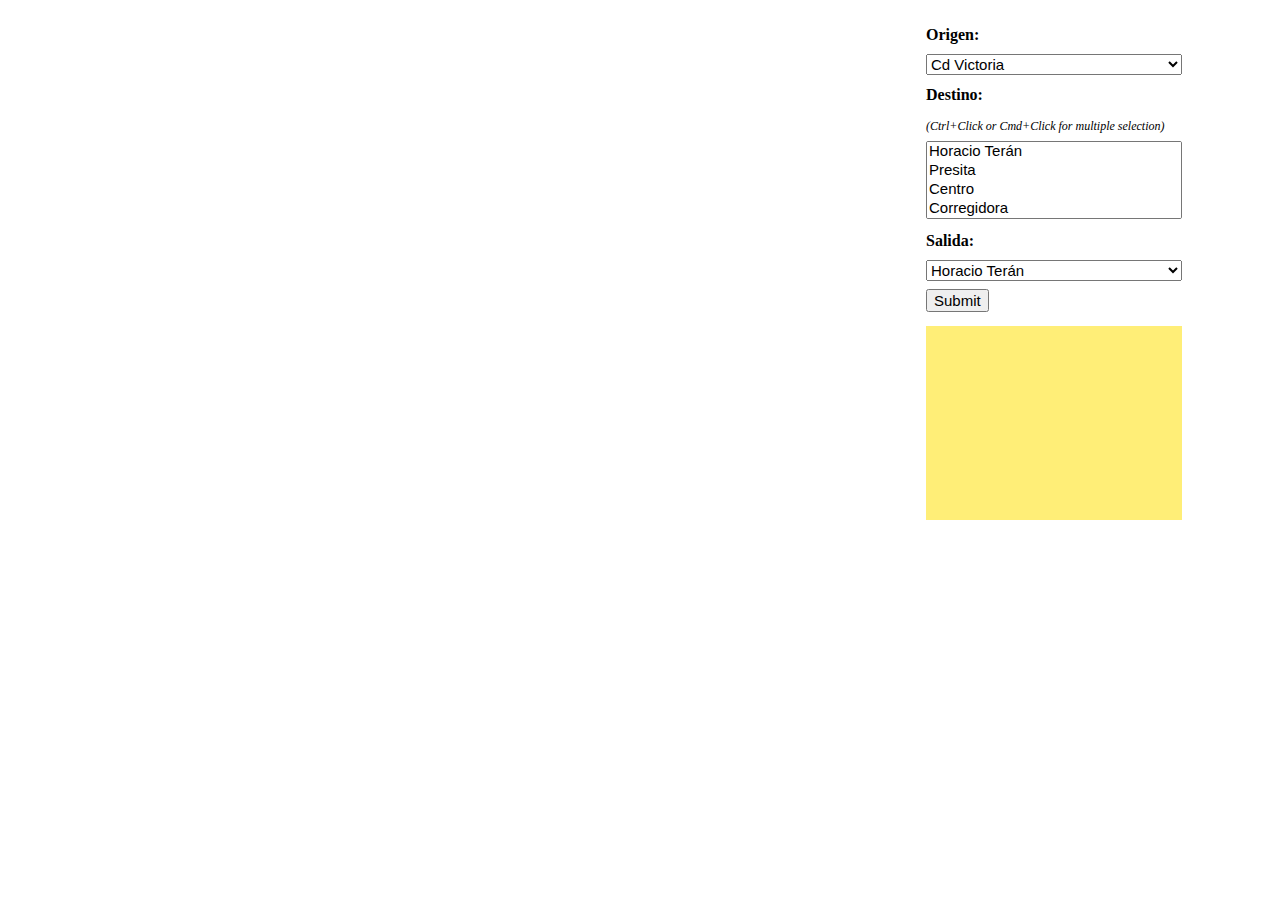
<file: mapa.html>
<!DOCTYPE html>
<html>
  <head>
    <meta name="viewport" content="initial-scale=1.0, user-scalable=no">
    <meta charset="utf-8">
    <title>Rutas Victoria</title>
    <style>
      #right-panel {
        font-family: 'Roboto','sans-serif';
        line-height: 30px;
        padding-left: 10px;
      }

      #right-panel select, #right-panel input {
        font-size: 15px;
      }

      #right-panel select {
        width: 100%;
      }

      #right-panel i {
        font-size: 12px;
      }
      html, body {
        height: 100%;
        margin: 0;
        padding: 0;
      }
      #map {
        height: 100%;
        float: left;
        width: 70%;
        height: 100%;
      }
      #right-panel {
        margin: 20px;
        border-width: 2px;
        width: 20%;
        height: 400px;
        float: left;
        text-align: left;
        padding-top: 0;
      }
      #directions-panel {
        margin-top: 10px;
        background-color: #FFEE77;
        padding: 10px;
        overflow: scroll;
        height: 174px;
      }
    </style>
  </head>
  <body>
    <div id="map"></div>
    <div id="right-panel">
    <div>
    <b>Origen:</b>
    <select id="start">
      <option value="Cd Victoria">Cd Victoria</option>
    </select>
    <br>
    <b>Destino:</b> <br>
    <i>(Ctrl+Click or Cmd+Click for multiple selection)</i> <br>
    <select multiple id="waypoints">
      <option value="Horacio Terán">Horacio Terán</option>
      <option value="Presita">Presita</option>
      <option value="Centro">Centro</option>
      <option value="Corregidora">Corregidora</option>
      <option value="San Marcos">San Marcos</option>
      <option value="HBE">HBE</option>
      <option value="Sur">Sur</option>
    </select>
    <br>
    <b>Salida:</b>
    <select id="end">
      <option value="Horacio Terán">Horacio Terán</option>
      <option value="Presita">Presita</option>
      <option value="Centro">Centro</option>
      <option value="Corregidora">Corregidora</option>
      <option value="San Marcos">San Marcos</option>
      <option value="HBE">HBE</option>
      <option value="Sur">Sur</option>
    </select>
    <br>
      <input type="submit" id="submit">
    </div>
    <div id="directions-panel"></div>
    </div>
    <script>
      function initMap() {
        var directionsService = new google.maps.DirectionsService;
        var directionsDisplay = new google.maps.DirectionsRenderer;
        var map = new google.maps.Map(document.getElementById('map'), {
          zoom: 6,
          center: {lat: 41.85, lng: -87.65}
        });
        directionsDisplay.setMap(map);

        document.getElementById('submit').addEventListener('click', function() {
          calculateAndDisplayRoute(directionsService, directionsDisplay);
        });
      }

      function calculateAndDisplayRoute(directionsService, directionsDisplay) {
        var waypts = [];
        var checkboxArray = document.getElementById('waypoints');
        for (var i = 0; i < checkboxArray.length; i++) {
          if (checkboxArray.options[i].selected) {
            waypts.push({
              location: checkboxArray[i].value,
              stopover: true
            });
          }
        }

        directionsService.route({
          origin: document.getElementById('start').value,
          destination: document.getElementById('end').value,
          waypoints: waypts,
          optimizeWaypoints: true,
          travelMode: 'DRIVING'
        }, function(response, status) {
          if (status === 'OK') {
            directionsDisplay.setDirections(response);
            var route = response.routes[0];
            var summaryPanel = document.getElementById('directions-panel');
            summaryPanel.innerHTML = '';
            // For each route, display summary information.
            for (var i = 0; i < route.legs.length; i++) {
              var routeSegment = i + 1;
              summaryPanel.innerHTML += '<b>Route Segment: ' + routeSegment +
                  '</b><br>';
              summaryPanel.innerHTML += route.legs[i].start_address + ' to ';
              summaryPanel.innerHTML += route.legs[i].end_address + '<br>';
              summaryPanel.innerHTML += route.legs[i].distance.text + '<br><br>';
            }
          } else {
            window.alert('Directions request failed due to ' + status);
          }
        });
      }
    </script>
    <script src='http://maps.google.com/maps?file=api;v=2;key=AIzaSyCvehnZc_A54m3aYZ904il41u3U_qI1oJs'></script>

  </body>
</html>
</file>
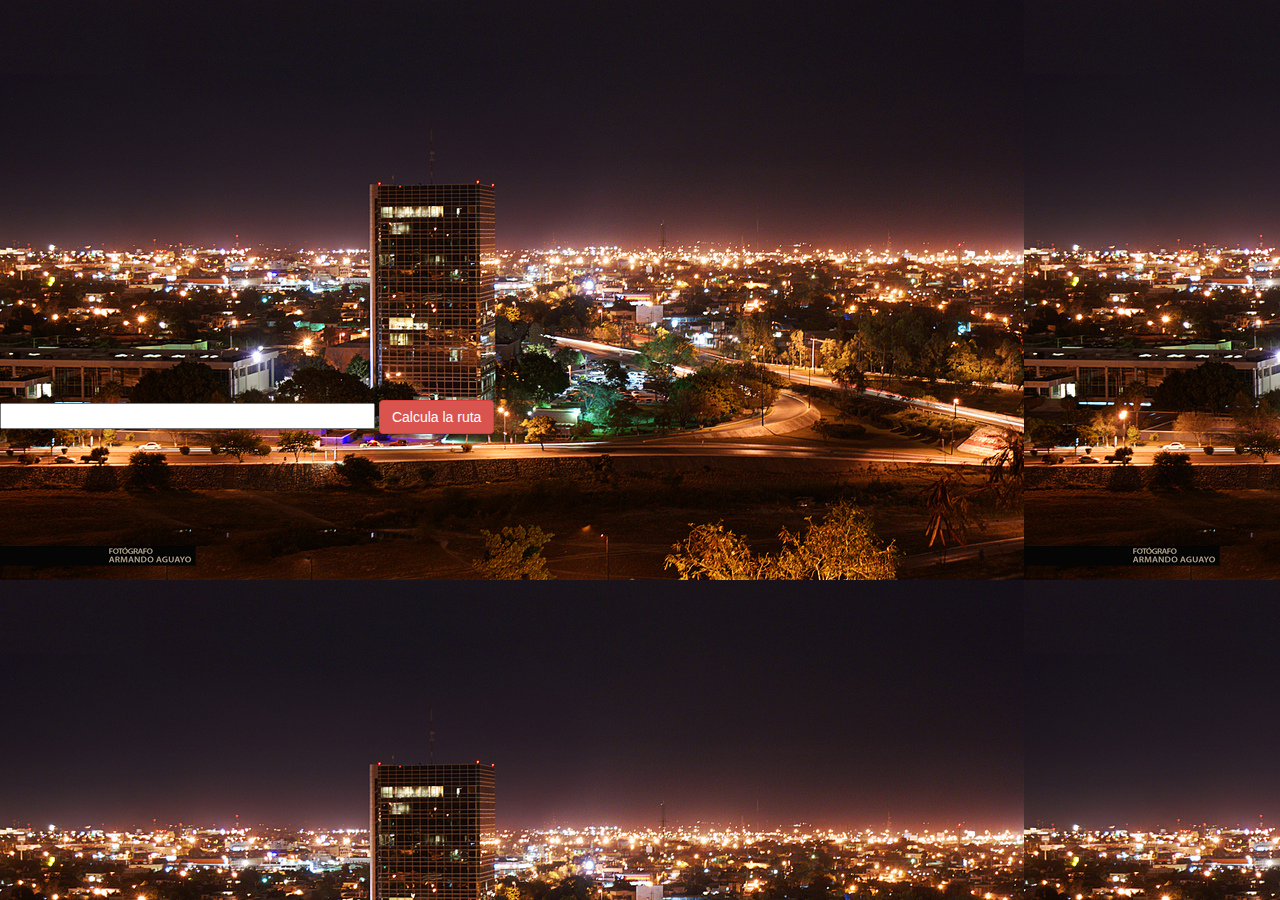
<file: ruta.html>
<!DOCTYPE html>
<html>
<head>
    <title></title>
	<meta charset="utf-8" />
    <meta http-equiv="Content-Type" content="text/html; charset=utf-8" />
    <meta name="viewport" content="width=device-width, initial-scale=1" />
    <!-- JQUERY SCRIPTS -->
    <!-- Latest compiled and minified CSS -->
<link rel="stylesheet" href="https://maxcdn.bootstrapcdn.com/bootstrap/3.3.7/css/bootstrap.min.css">

<!-- jQuery library -->
<script src="https://ajax.googleapis.com/ajax/libs/jquery/3.3.1/jquery.min.js"></script>

<!-- Latest compiled JavaScript -->
<script src="https://maxcdn.bootstrapcdn.com/bootstrap/3.3.7/js/bootstrap.min.js"></script>
    <style>
        body {
            background-image: url("img/fondo.jpg");
        }
        </style>
  
</head>
<body>
    <body onload="load()" onunload="GUnload()" >  
        <div id="google_map" style="width: 900px; height: 400px;"></div>  
        <form action="#" onsubmit="setDirections(this.from.value); return false">  
            <input type="text" size="43" id="fromAddress" name="from" value="" class="form-group"/>  
            <input type="submit" value="Calcula la ruta" class="btn btn-danger">  
        </form>  
        <div id="direcciones" style="width: 500px;"></div>  
    </body>  
    <script type="text/javascript">
      var map;  
      var gdir;  
      var geocoder = null;  
      var addressMarker;  
      function load() {  
        if (GBrowserIsCompatible()) {        
          map = new GMap2(document.getElementById("google_map"));  
          map.setMapType(G_HYBRID_MAP);  
          // Centramos el mapa en las coordenadas con zoom 15  
          map.setCenter(new GLatLng(23.7419626, -99.1501896,16), 15);  
          // Creamos el punto.  
          var point = new GLatLng(23.7419626, -99.1501896,16);  
          // Pintamos el punto  
          map.addOverlay(new GMarker(point));  
          // Controles que se van a ver en el mapa  
          map.addControl(new GLargeMapControl());  
          var mapControl = new GMapTypeControl();  
          map.addControl(mapControl);  
          // Asociamos el div 'direcciones' a las direcciones que devolveremos a Google  
          gdir = new GDirections(map, document.getElementById("direcciones"));  
          // Para recoger los errores si los hubiera  
          GEvent.addListener(gdir, "error", handleErrors);  
        }  
      }  
      // Esta función calcula la ruta con el API de Google Maps  
      function setDirections(Address) {  
        gdir.load("from: " + Address + " to: @23.7419626, -99.1501896,16",  
                  { "locale": "es" });  
        //Con la opción locale:es hace que la ruta la escriba en castellano.  
      }  
      // Se han producido errores  
      function handleErrors(){  
         if (gdir.getStatus().code == G_GEO_UNKNOWN_ADDRESS)  
           alert("Direccion desconocida");  
         else if (gdir.getStatus().code == G_GEO_SERVER_ERROR)  
           alert("Error de Servidor");  
         else if (gdir.getStatus().code == G_GEO_MISSING_QUERY)  
           alert("Falta la direccion inicial");  
         else if (gdir.getStatus().code == G_GEO_BAD_KEY)  
           alert("Clave de Google Maps incorrecta");  
         else if (gdir.getStatus().code == G_GEO_BAD_REQUEST)  
           alert("No se ha encontrado la direccion de llegada");  
         else alert("Error desconocido");  
      }  
      function onGDirectionsLoad(){   
      }  
  // --></script>  
  <!--<script async defer src="https://maps.googleapis.com/maps/api/js?key=AIzaSyCvehnZc_A54m3aYZ904il41u3U_qI1oJs"></script>-->
  <script src='http://maps.google.com/maps?file=api&amp;v=2&amp;key=AIzaSyCvehnZc_A54m3aYZ904il41u3U_qI1oJs'></script>

</html>
</file>
